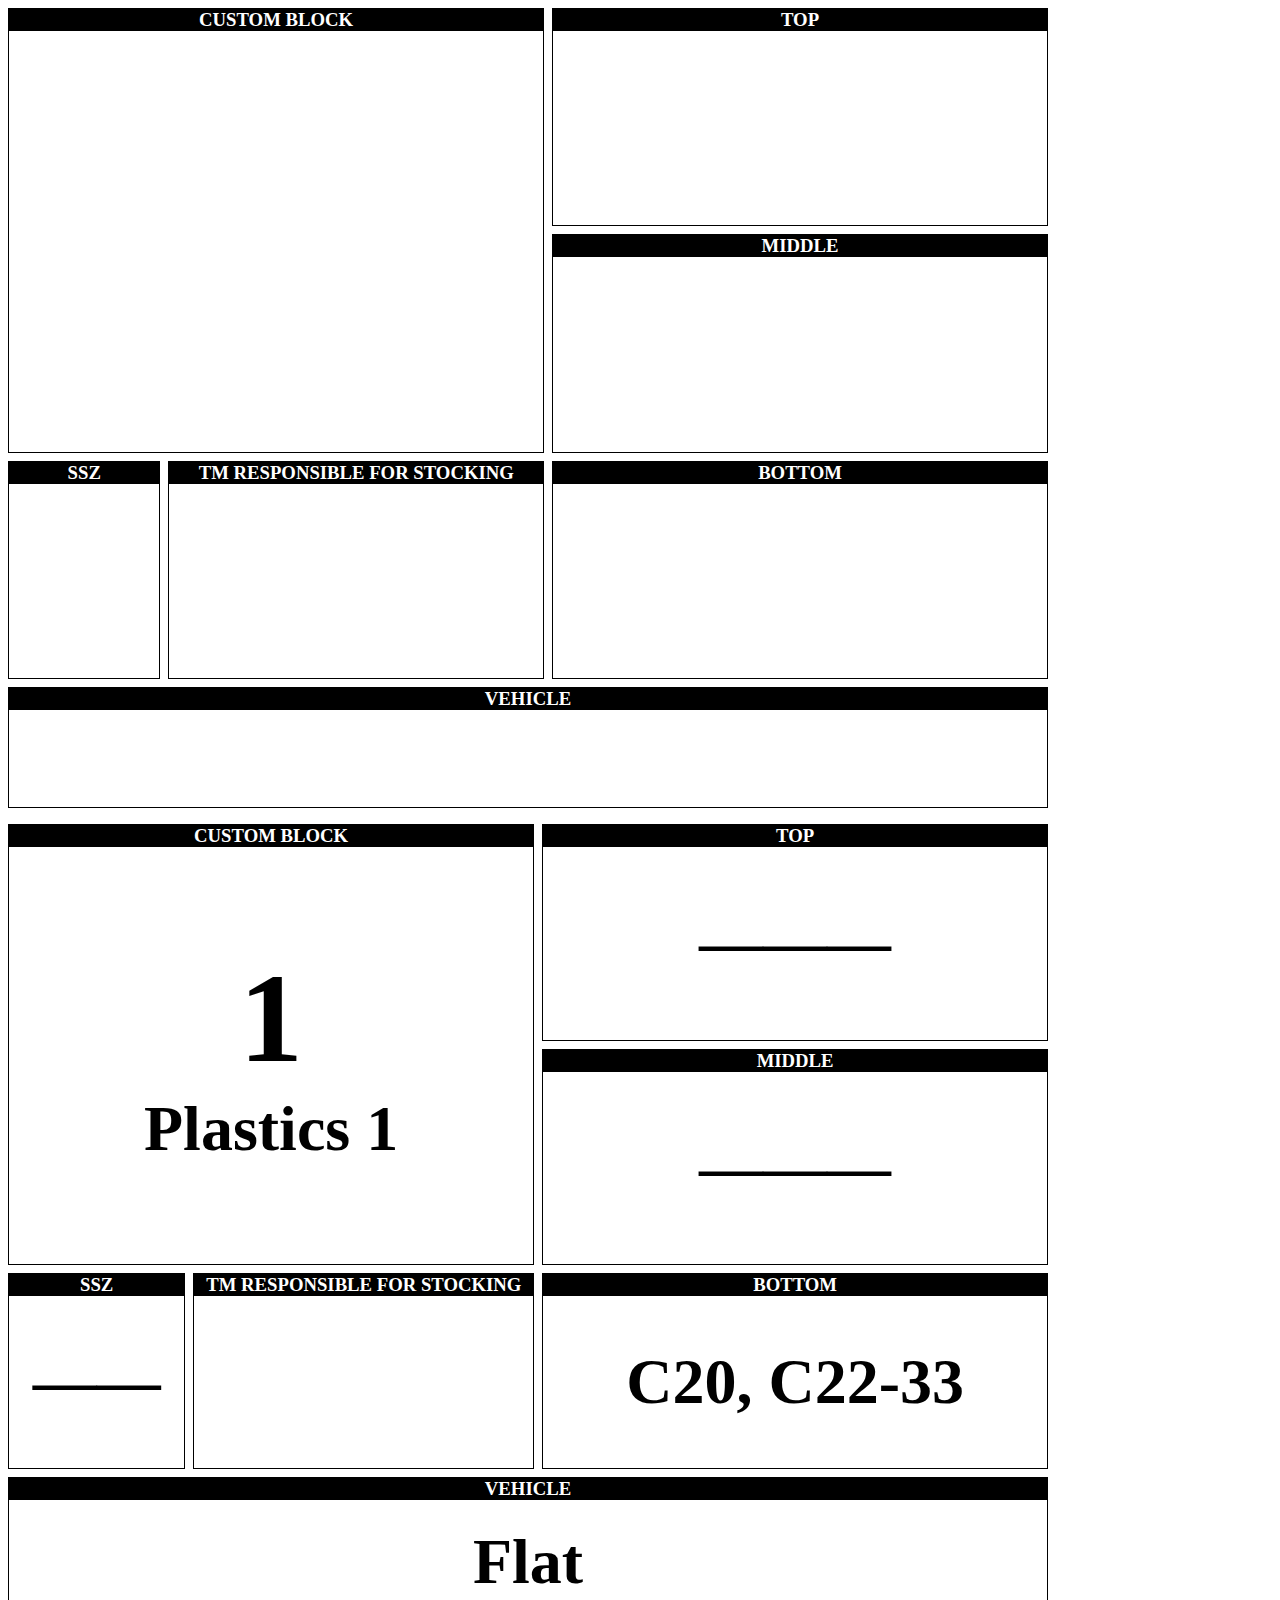
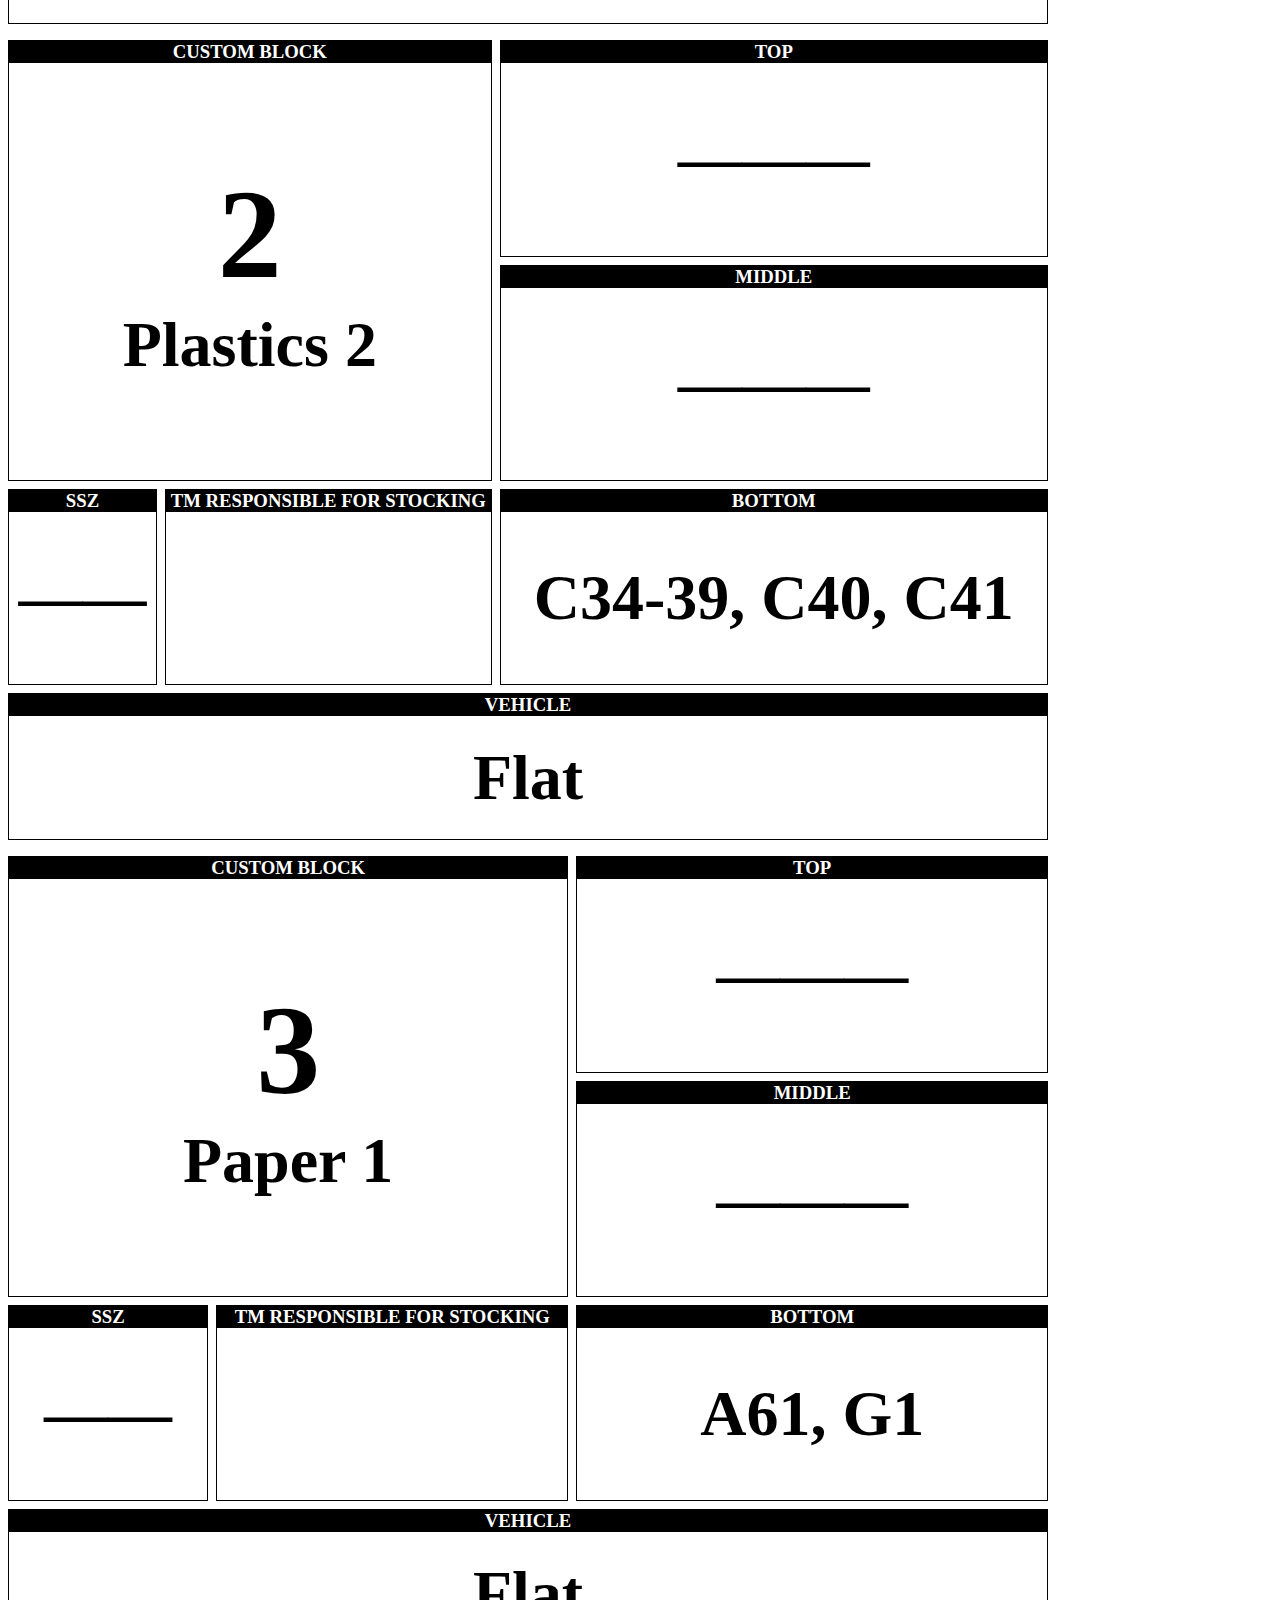
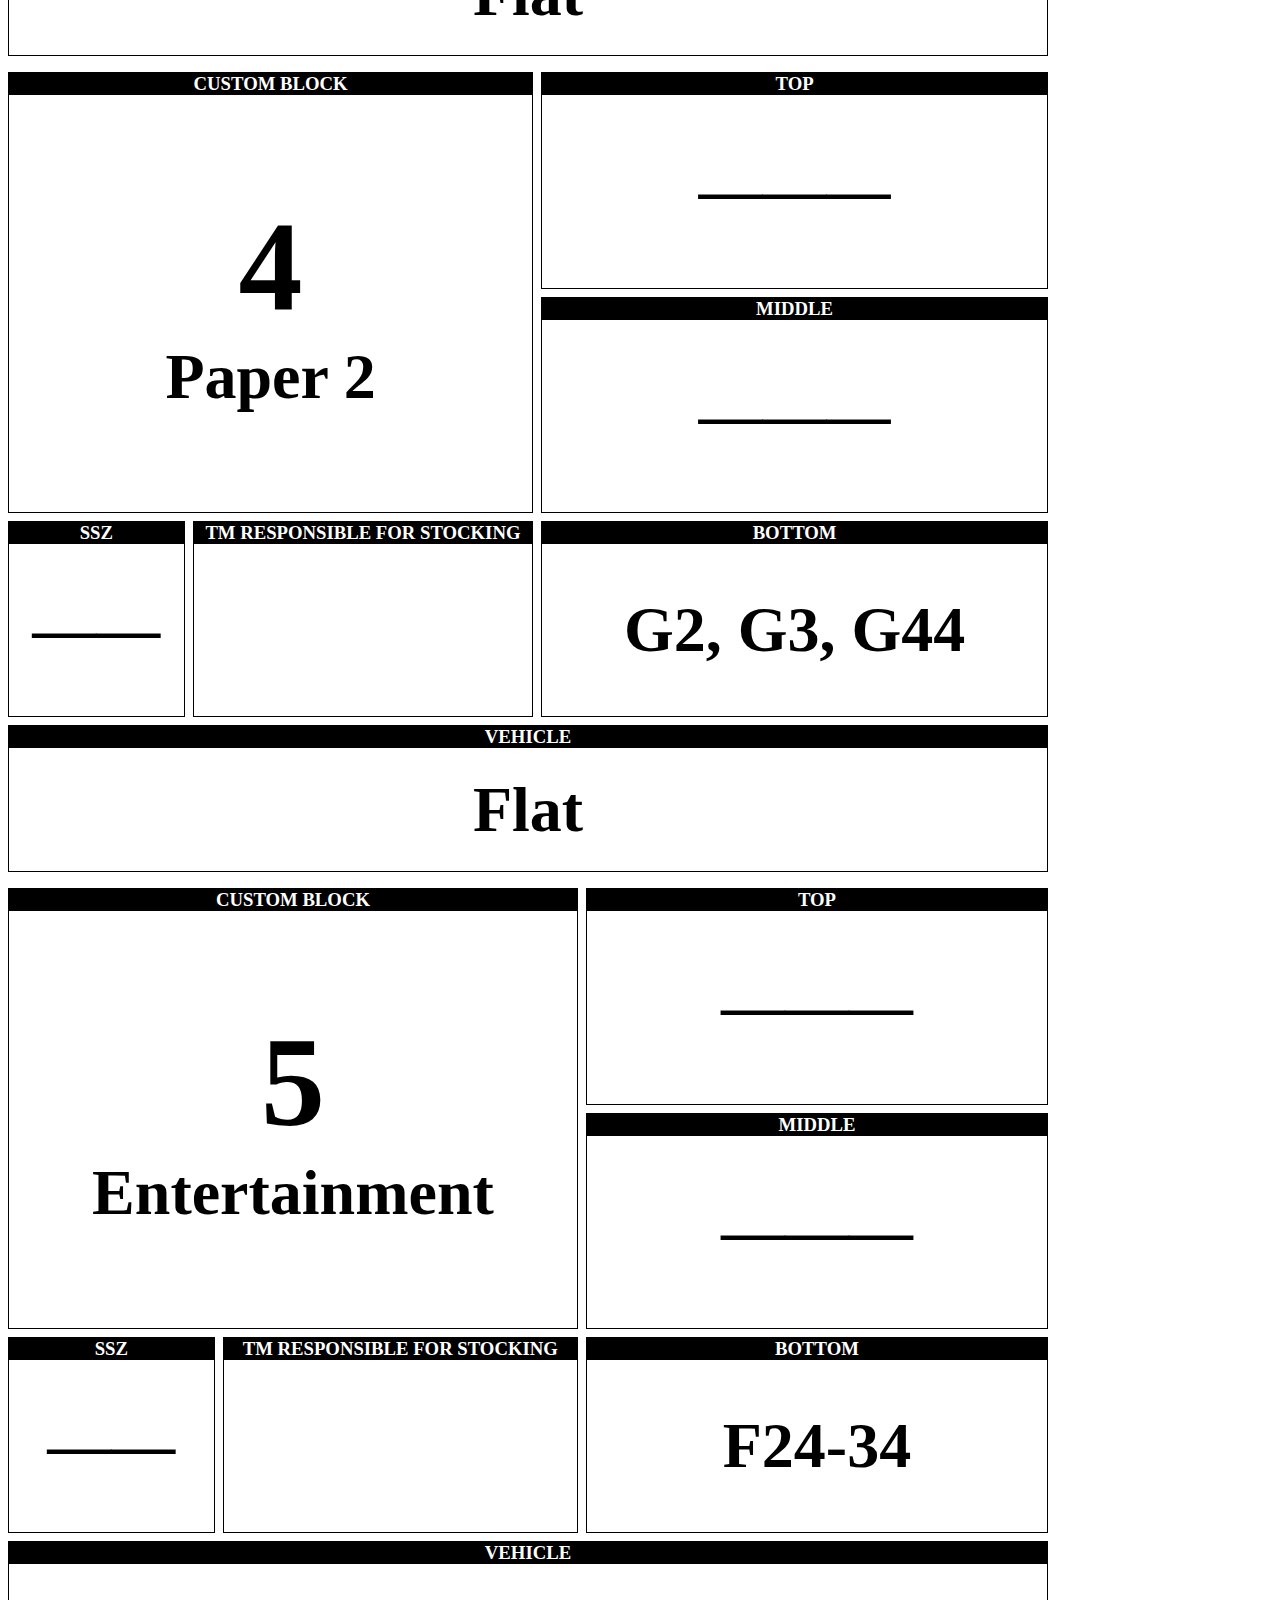
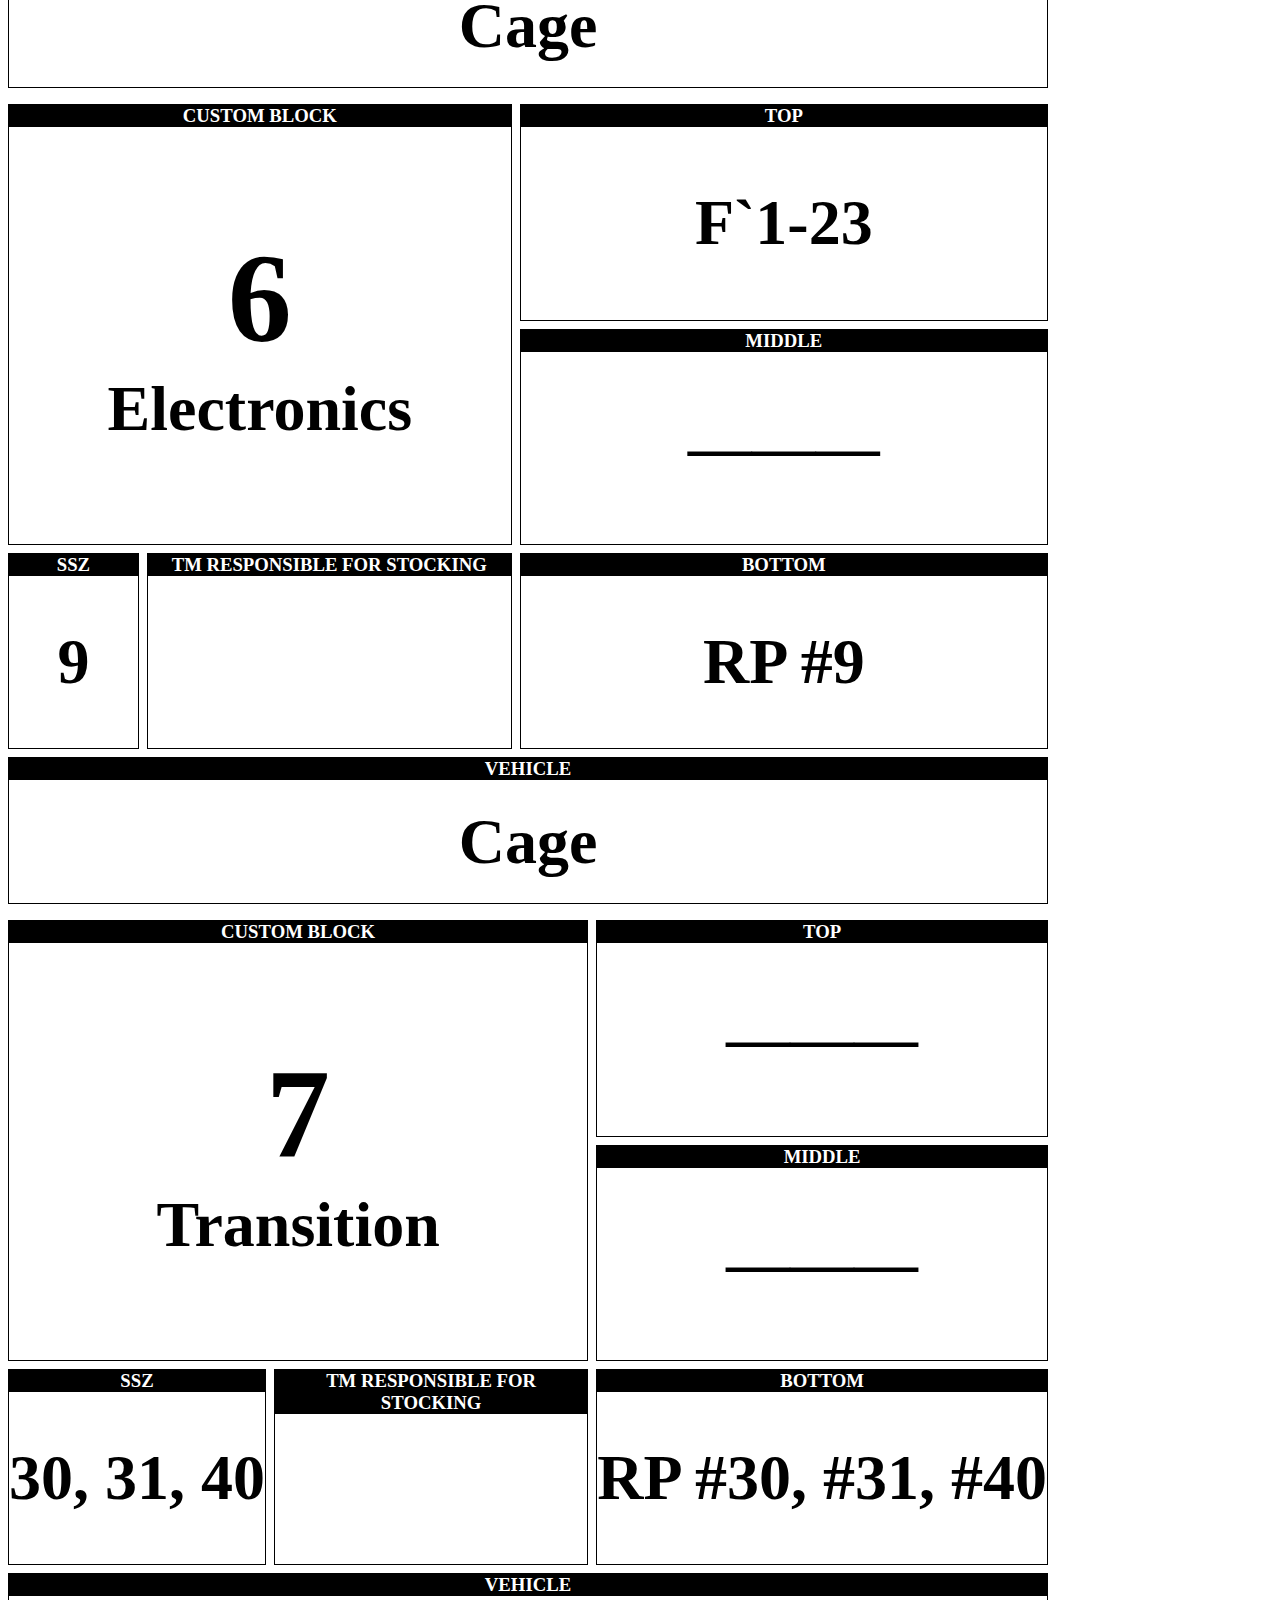
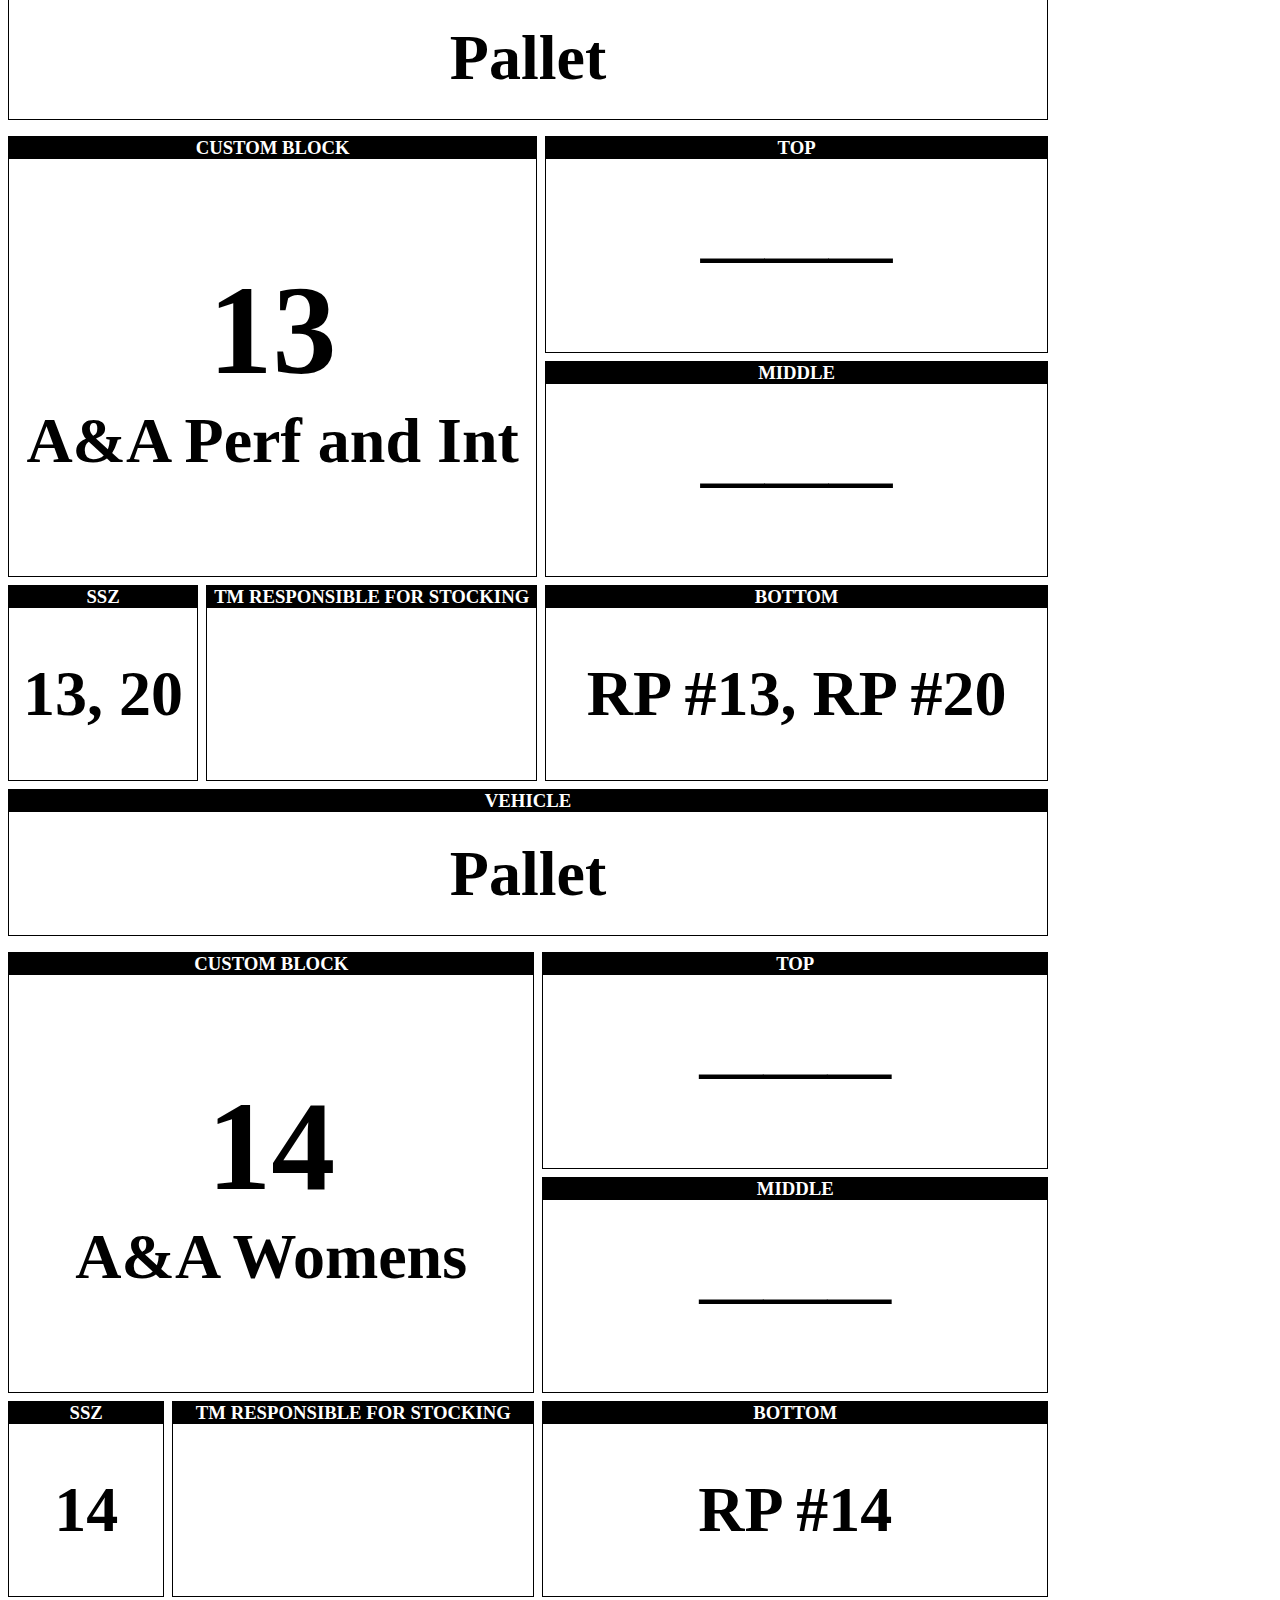
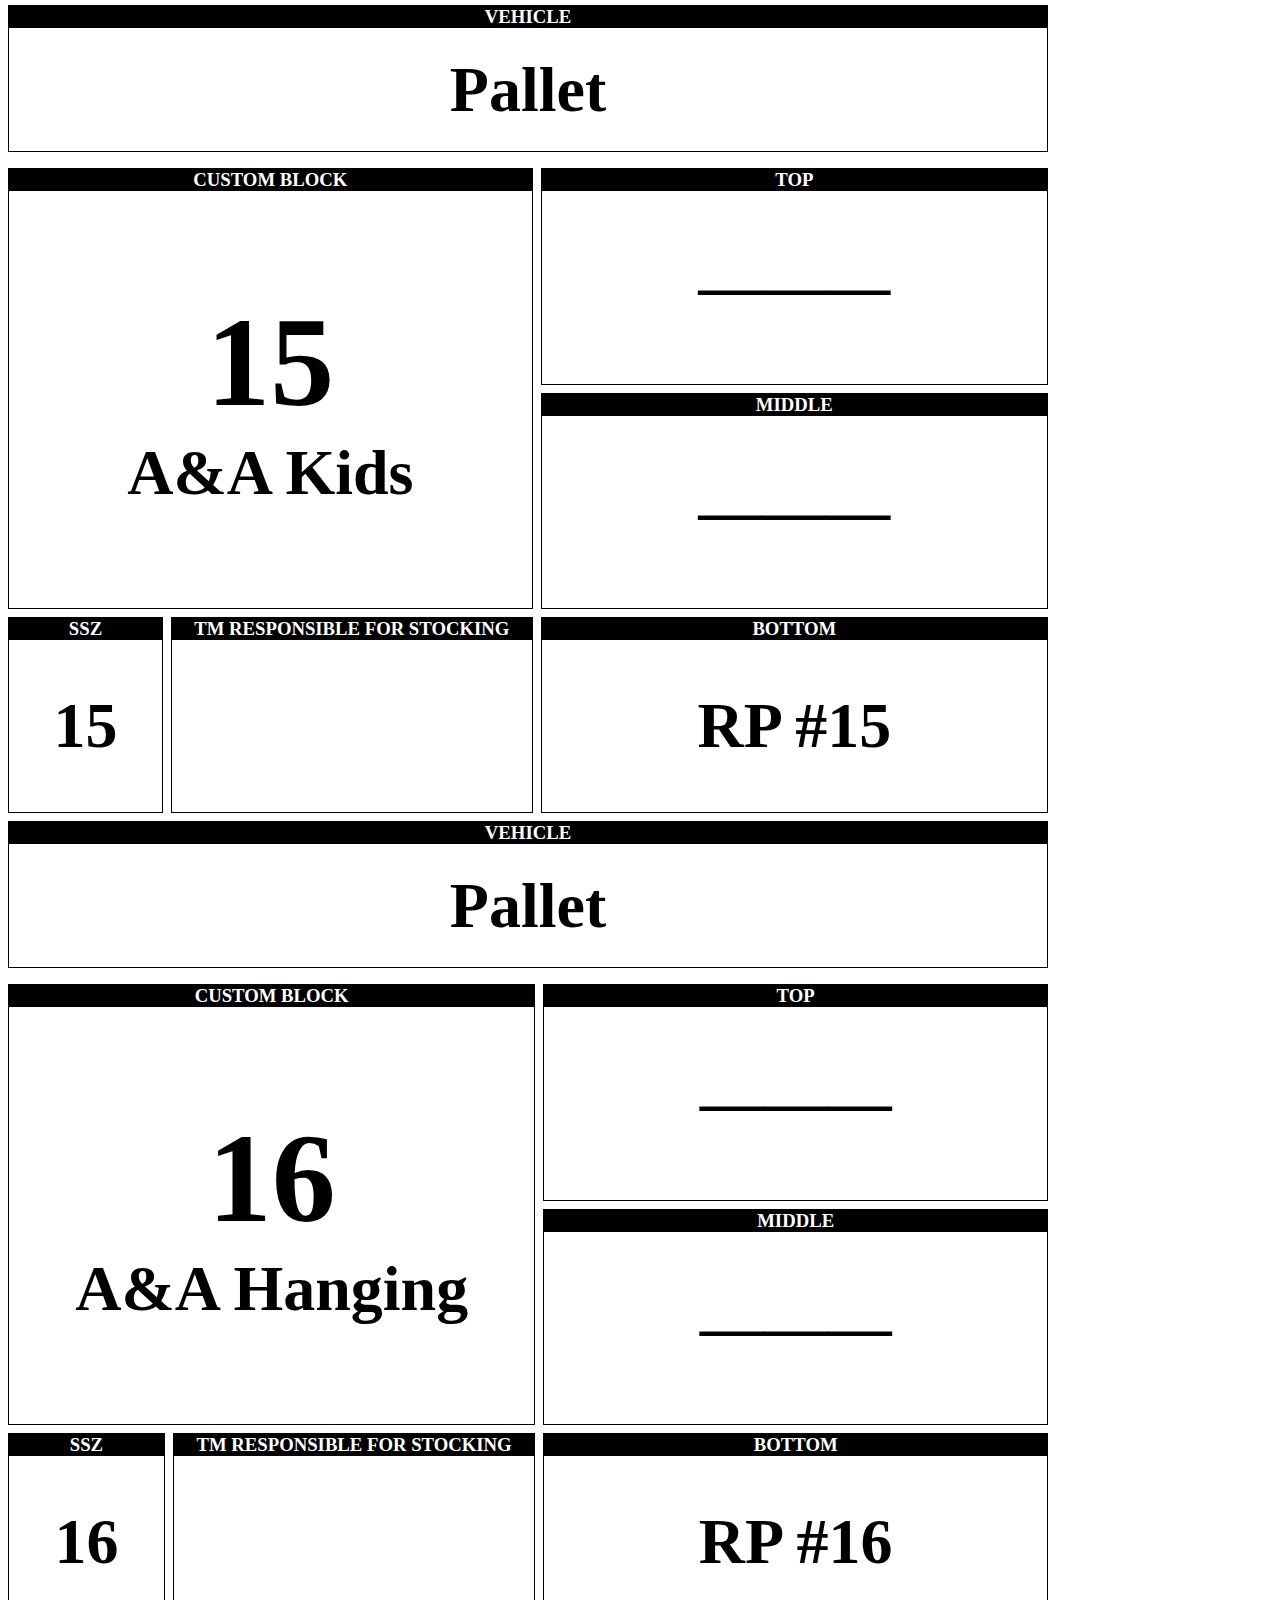
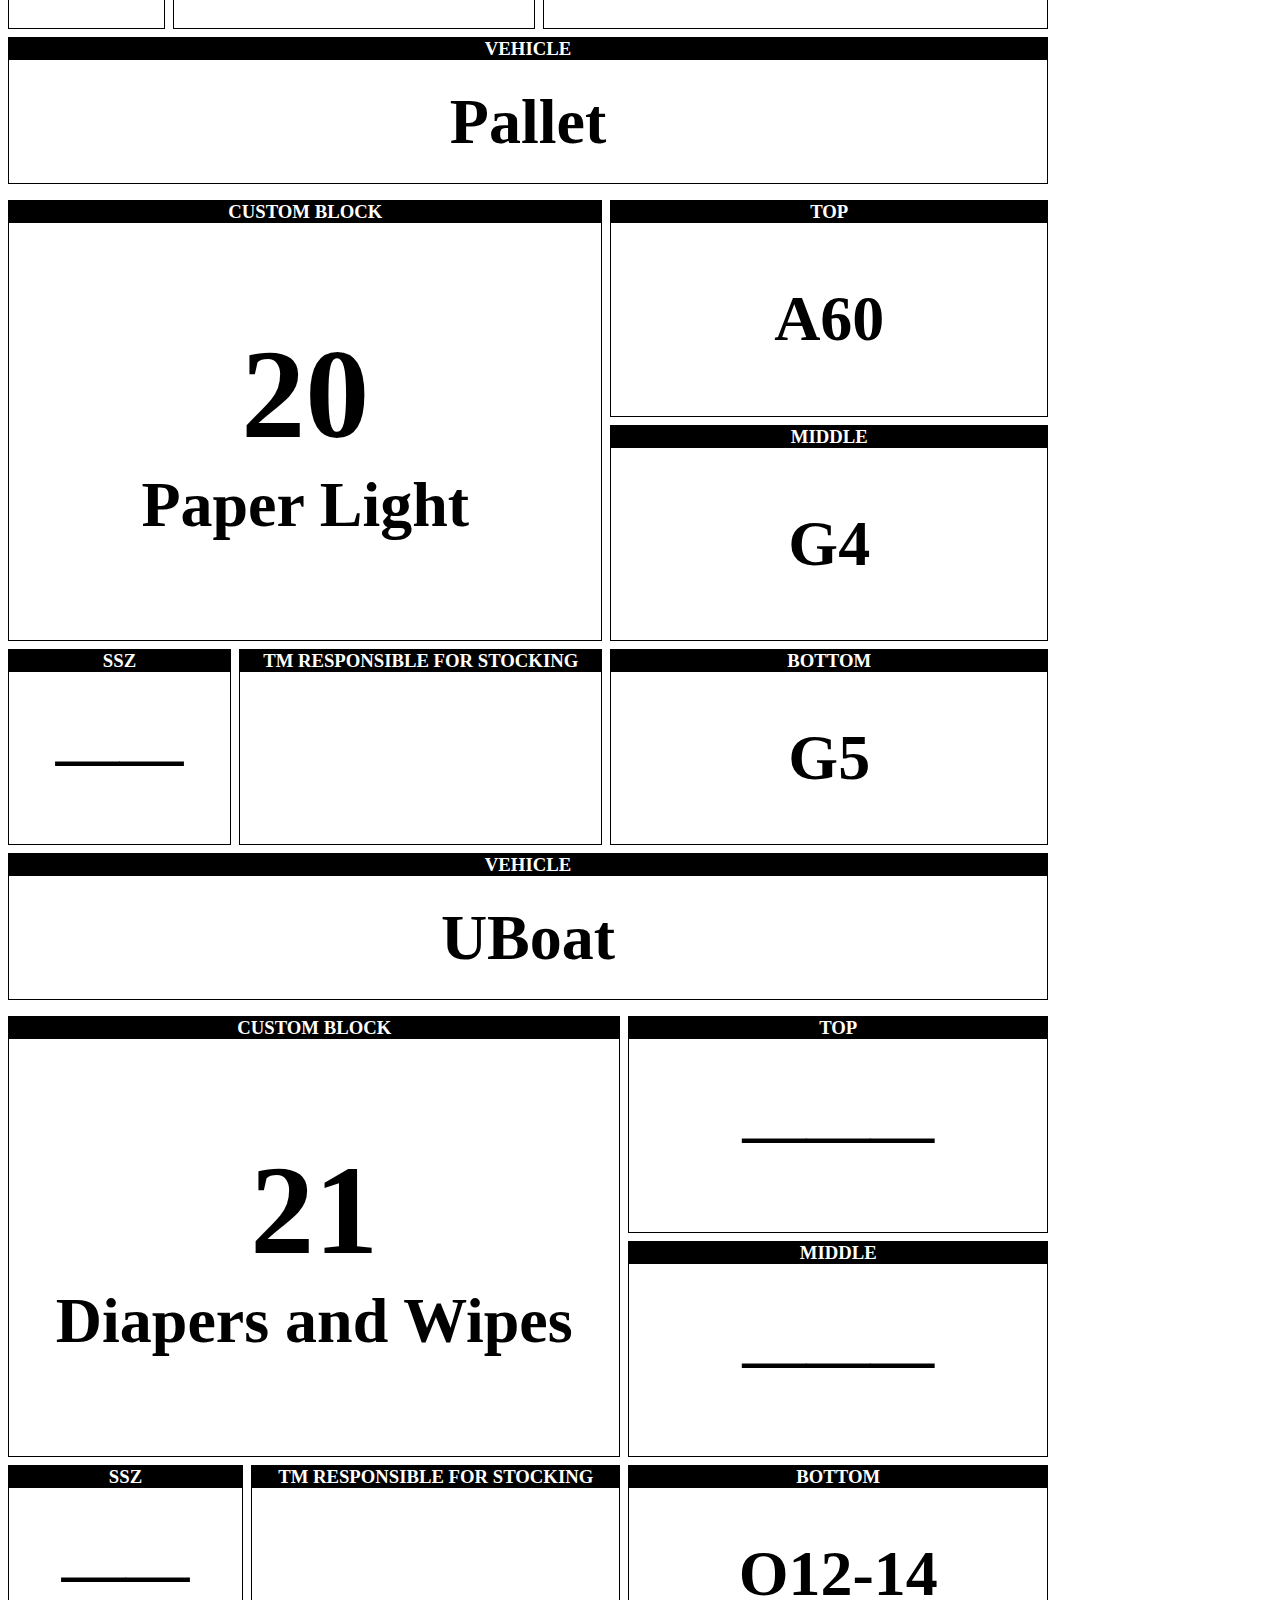
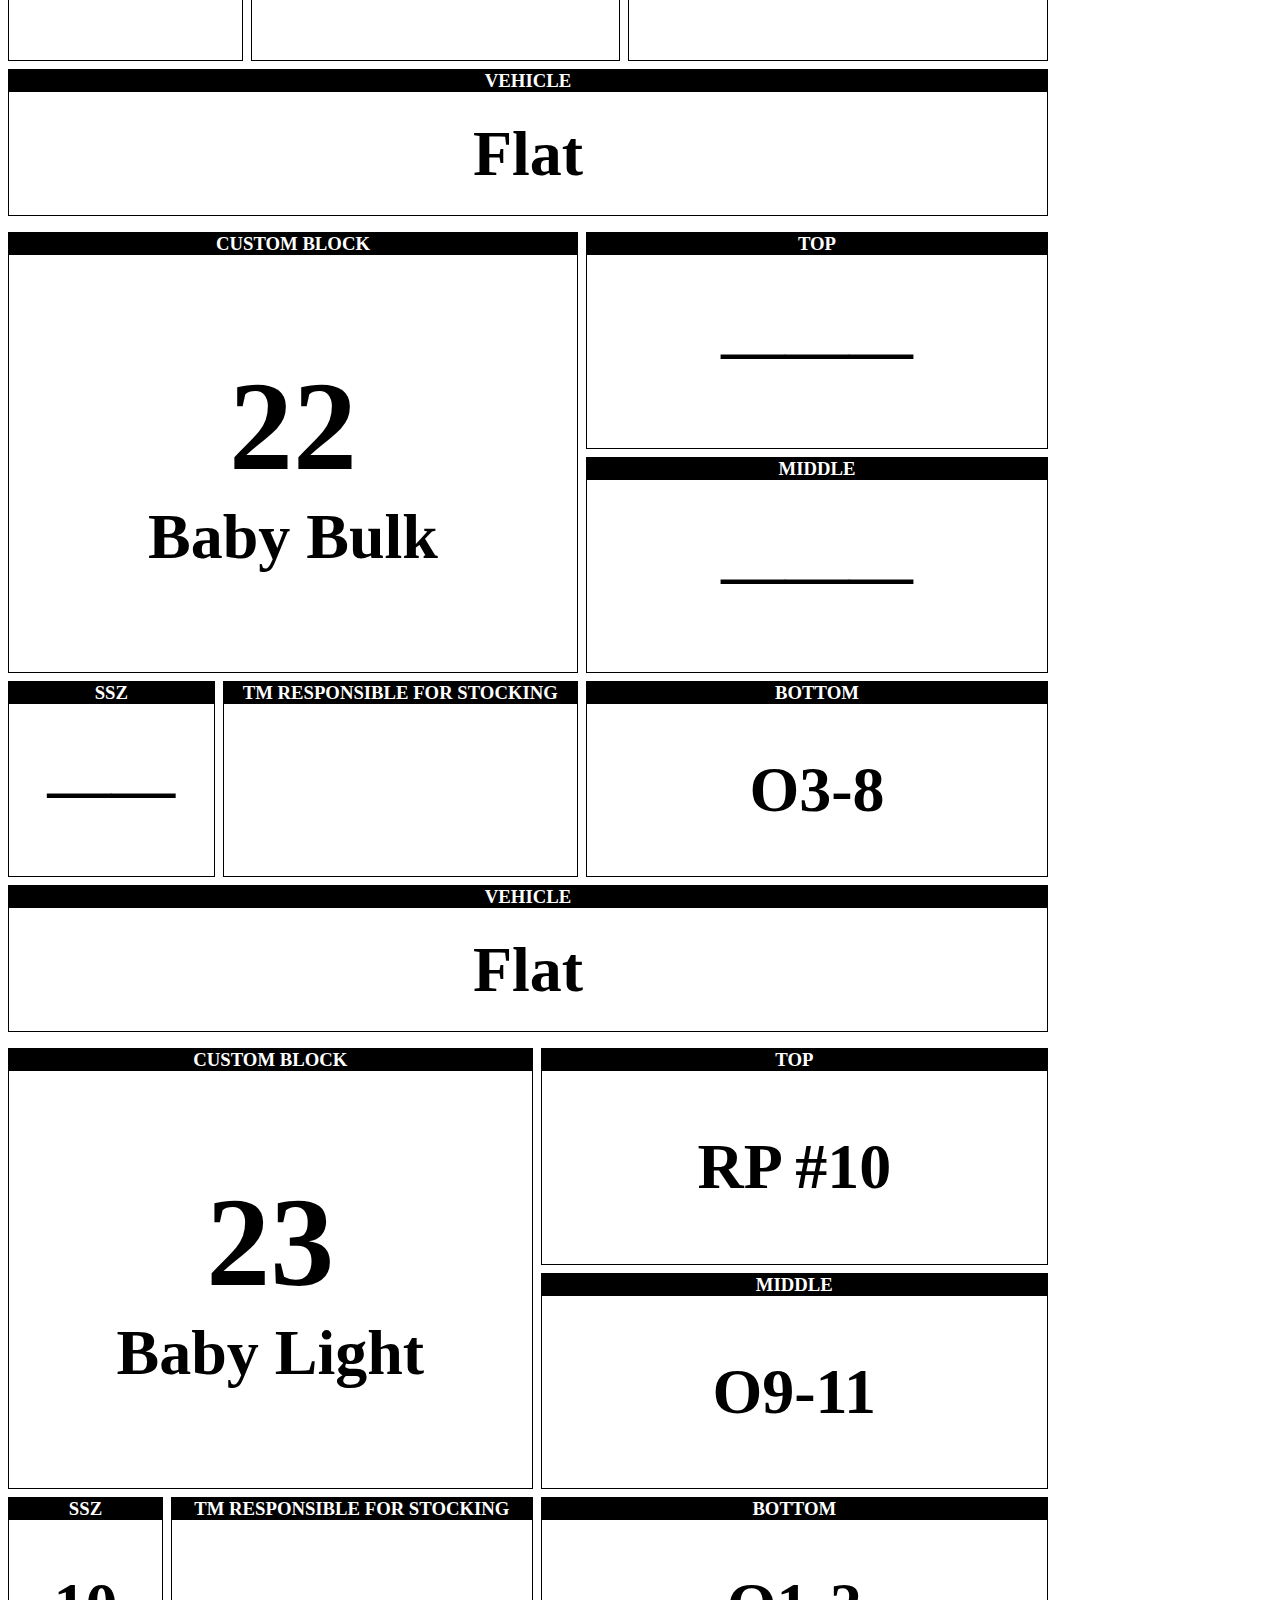
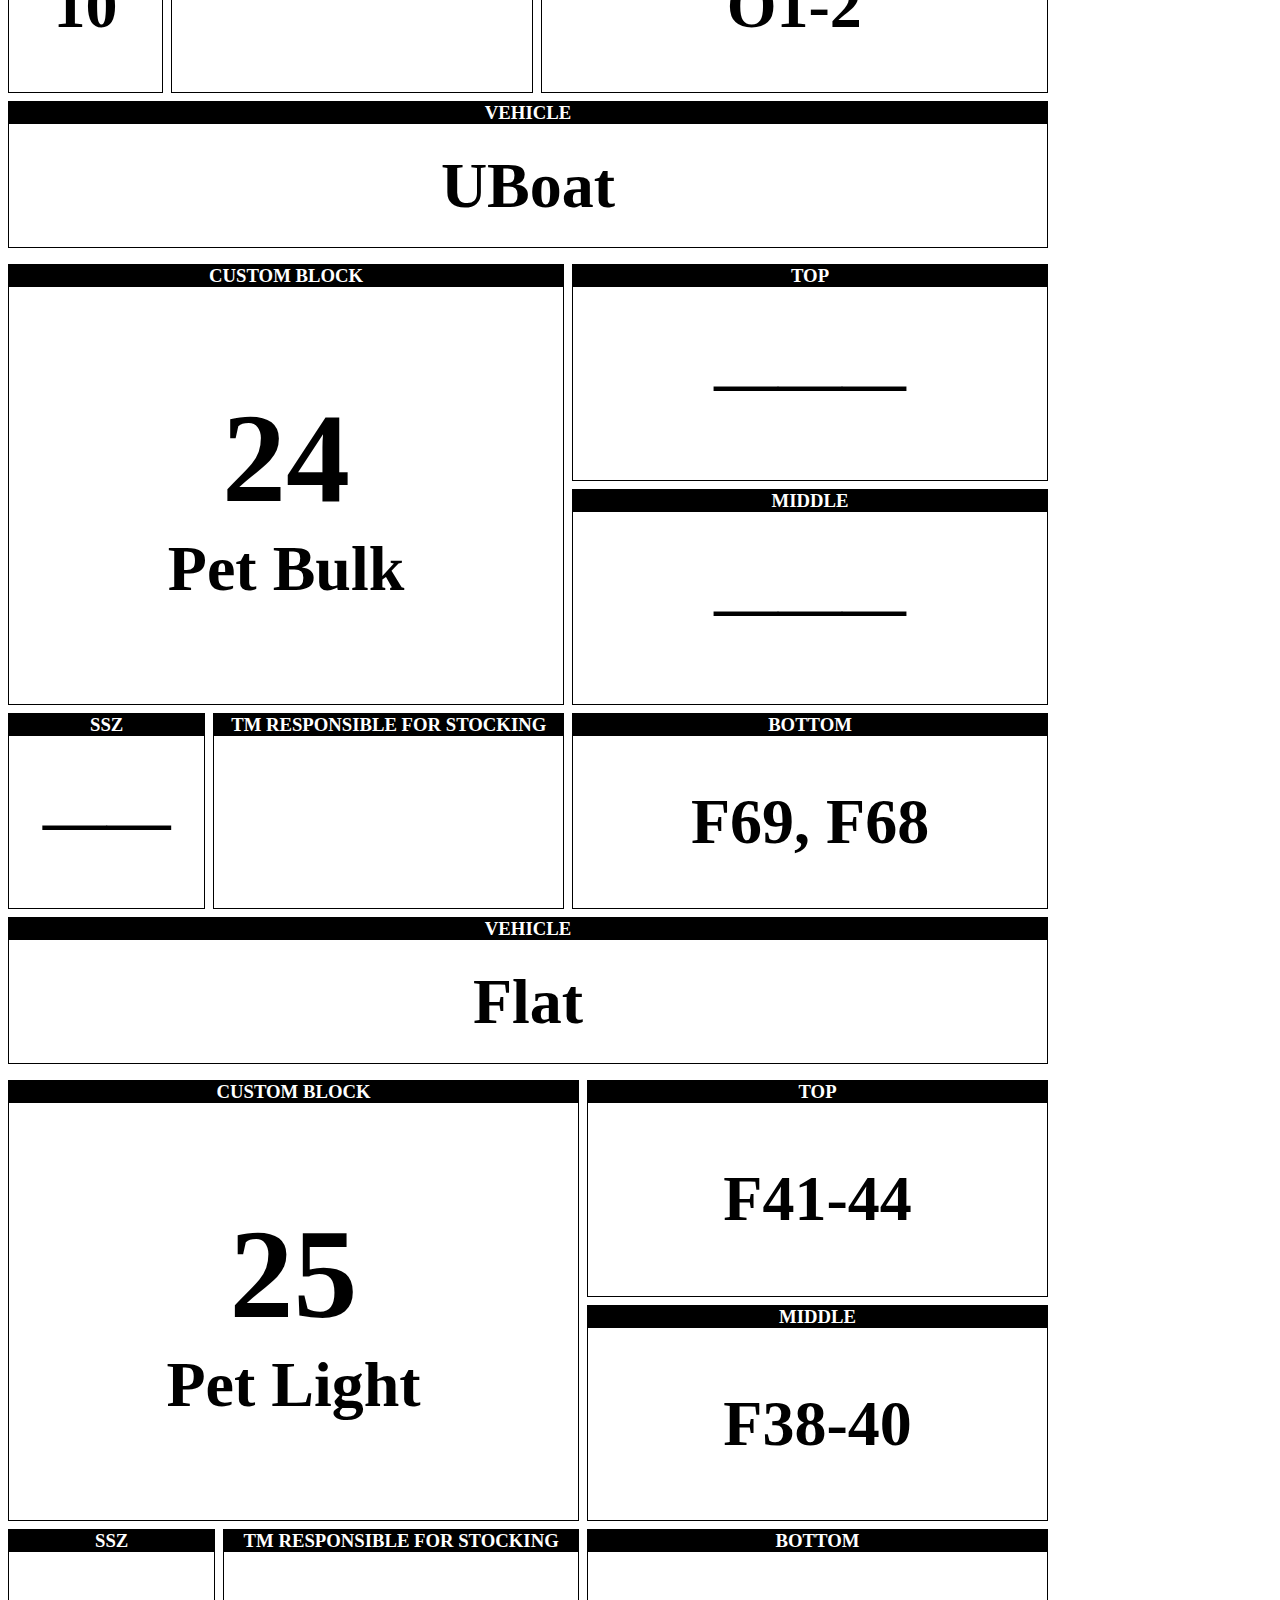
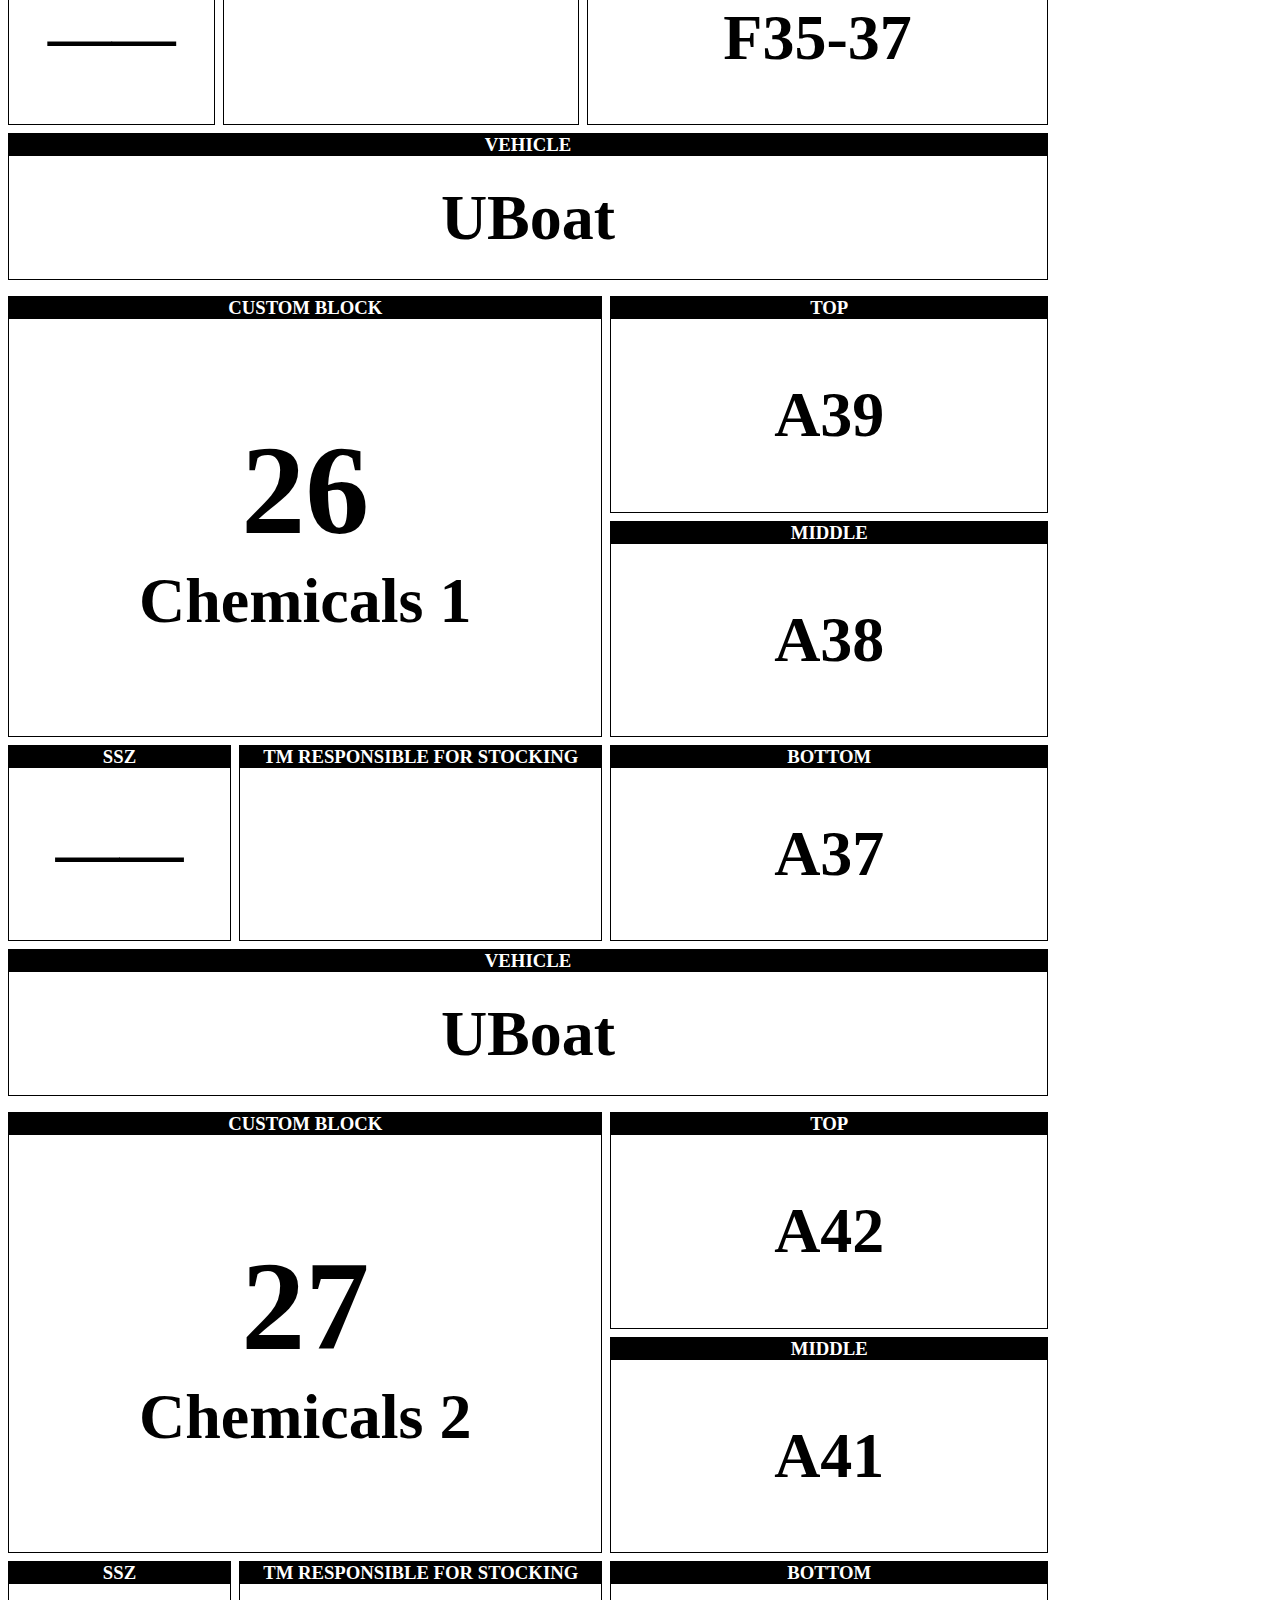
<file: index.html>
<!DOCTYPE html>
<html lang="en">
<head>
    <meta charset="UTF-8">
    <meta name="viewport" content="width=device-width, initial-scale=1.0">
    <title>Document</title>
    <link rel="stylesheet" href="style.css">
    <script src="main.js"></script>
</head>
<body>
    <div class="page">
        <div class="cb-detail">
            <h3>CUSTOM BLOCK</h3>
            <h1 class="cb-number"></h1>
            <h2 class="cb-name"></h2>
        </div>
        <div class="ssz-detail">
            <h3>SSZ</h3>
            <h2 class="ssz"></h2>
        </div>
        <div class="tm">
            <h3>TM RESPONSIBLE FOR STOCKING</h3>
        </div>
        <div class="top-detail">
            <h3>TOP</h3>
            <h2 class="top"></h2>
        </div>
        <div class="middle-detail">
            <h3>MIDDLE</h3>
            <h2 class="middle"></h2>
        </div>
        <div class="bottom-detail">
            <h3>BOTTOM</h3>
            <h2 class="bottom"></h2>
        </div>
        <div class="vehicle-detail">
            <h3>VEHICLE</h3>
            <img/>
        </div>
    </div>
</body>
</html>
</file>
<file: style.css>
* {
    margin: 0;
    padding: 0;
    text-align: center;
}

body {
    display: grid;
    grid-auto-flow: row;
}

.page {
    width: 11in;
    height: 8.5in;

    box-sizing: border-box;

    display: grid;
    grid-template-areas: 
        "cbd cbd cbd td td td td td td td"
        "cbd cbd cbd td td td td td td td"
        "cbd cbd cbd md md md md md md md"
        "cbd cbd cbd md md md md md md md"
        "ssz ssz tm bd bd bd bd bd bd bd"
        "ssz ssz tm bd bd bd bd bd bd bd"
        "vd vd vd vd vd vd vd vd vd vd"
        ;
    gap: 0.5em;
    padding: 0.5em;
}

.page div {
    display: grid;
    grid-template-rows: auto 1fr;
    align-items: center;
}

.cb-detail {
    border: 1px solid black;
    grid-area: cbd;
}

.tm {
    border: 1px solid black;
    grid-area: tm;
}

.ssz-detail {
    border: 1px solid black;
    grid-area: ssz;
}

.vehicle-detail {
    border: 1px solid black;
    grid-area: vd;
}

.top-detail {
    border: 1px solid black;
    grid-area: td;
}
.middle-detail {
    border: 1px solid black;
    grid-area: md;
}
.bottom-detail {
    border: 1px solid black;
    grid-area: bd;
}

h1 {
    font-size: 8em;
}

h2 {
    font-size: 4em;
}

h3 {
    background: black;
    color: white;
}
</file>
